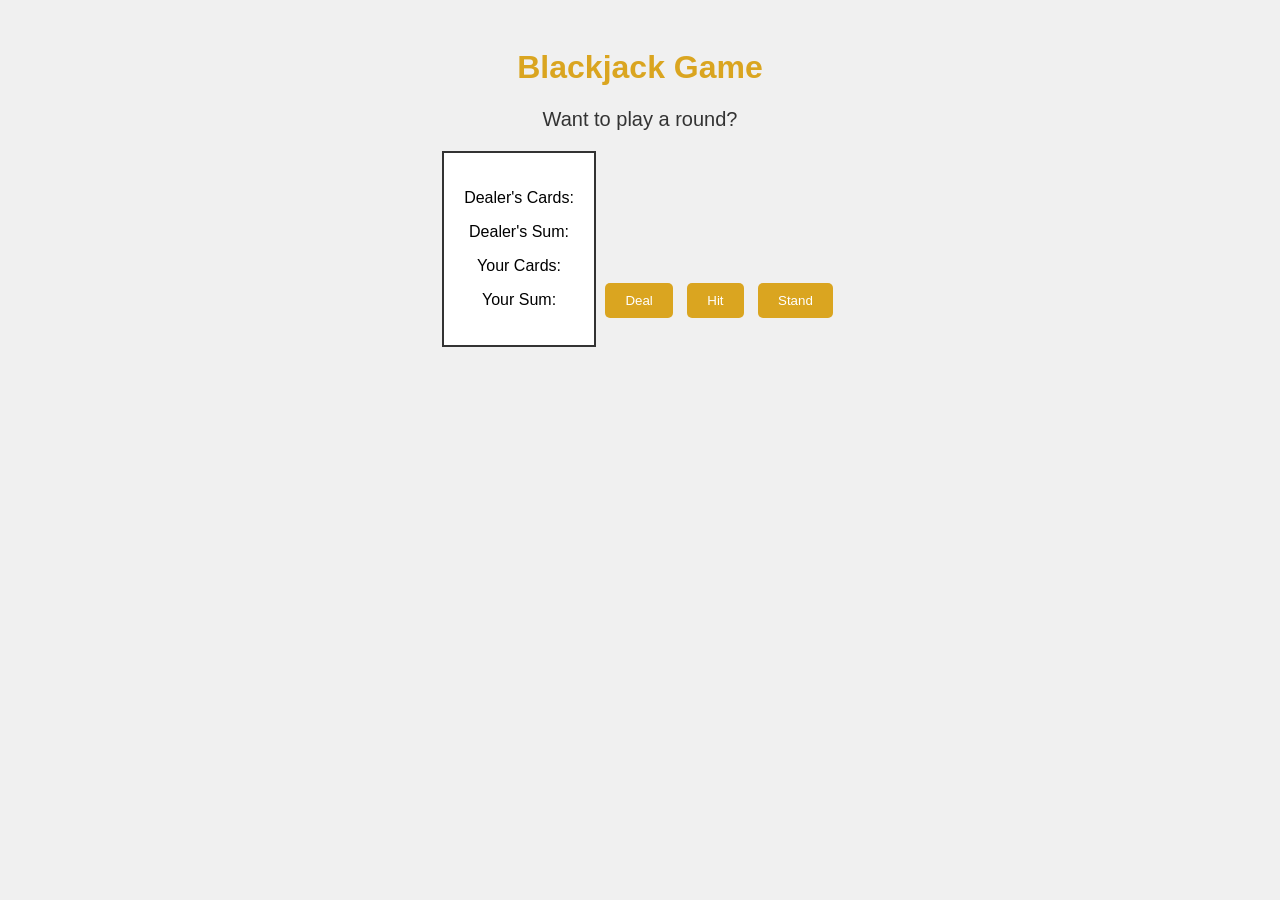
<file: index.html>
<!DOCTYPE html>
<html lang="en">
<head>
    <meta charset="UTF-8">
    <meta http-equiv="X-UA-Compatible" content="IE=edge">
    <meta name="viewport" content="width=device-width, initial-scale=1.0">
    <link rel="stylesheet" href="index.css">
    <title>Blackjack Game</title>
</head>
<body>
    <h1>Blackjack Game</h1>
    <p id="message-el">Want to play a round?</p>
    
    <div id="game-area">
        <p>Dealer's Cards:</p>
        <p id="dealer-cards-el"></p>
        <p>Dealer's Sum:</p>
        <p id="dealer-sum-el"></p>
        
        <p>Your Cards:</p>
        <p id="player-cards-el"></p>
        <p>Your Sum:</p>
        <p id="player-sum-el"></p>
    </div>
    
    <button id="start-btn">Deal</button>
    <button id="hit-btn">Hit</button>
    <button id="stand-btn">Stand</button>
    
    <script src="index.js"></script>
</body>
</html>
</file>
<file: index.css>
body {
    font-family: 'Trebuchet MS', 'Lucida Sans Unicode', 'Lucida Grande', 'Lucida Sans', Arial, sans-serif;
    background-color: #f0f0f0;
    text-align: center;
    padding: 20px;
}

h1 {
    color: goldenrod;
}

#message-el {
    margin-bottom: 20px;
    font-size: 20px;
    color: #333;
}

#game-area {
    border: 2px solid #333;
    display: inline-block;
    padding: 20px;
    background-color: white;
    margin-bottom: 20px;
}

button {
    background-color: goldenrod;
    color: white;
    border: none;
    padding: 10px 20px;
    margin: 5px;
    cursor: pointer;
    border-radius: 5px;
}

button:hover {
    background-color: darkgoldenrod;
}

/* Styling for dealer and player card elements */
#dealer-cards-el, #player-cards-el, #dealer-sum-el, #player-sum-el {
    margin: 10px 0;
    font-weight: bold;
}
</file>
